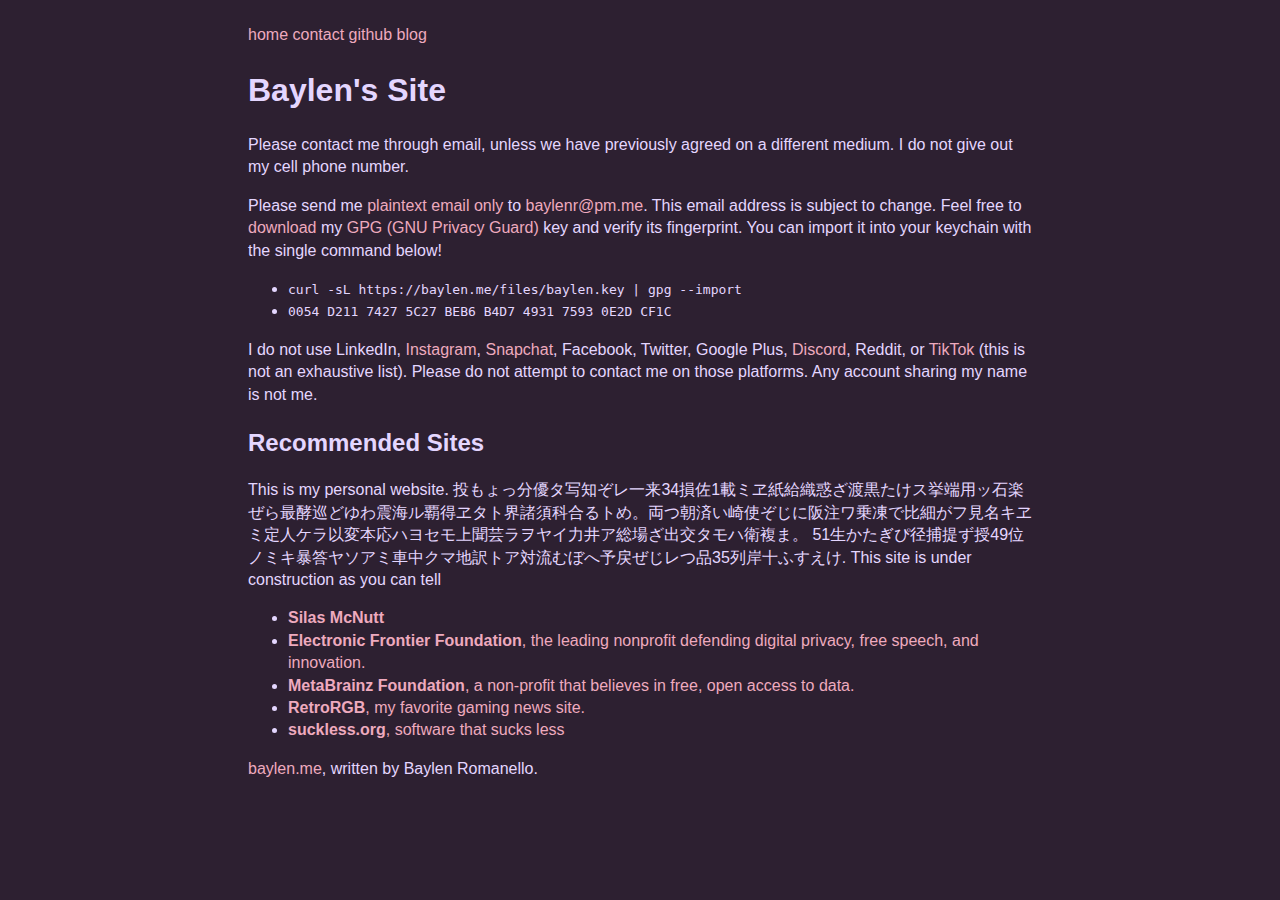
<file: index.html>
<!doctype html>
<html lang="en">
  <head>
    <meta charset="UTF-8" />
    <title>☆*:.｡.o(≧▽≦)o.｡.:*☆</title>
    <link rel="stylesheet" href="style.css" />
    <link rel="icon" type="image/x-icon" href="images/favicon.ico" />
  </head>
  <body>
    <article>
      <header>
        <a href="/">home</a>
        <a href="/contact">contact</a>
        <a href="https://github.com/realbaylen">github</a>
        <a href="/blog">blog</a>
      </header>
    </article>
    <!-- Side navigation -->
    <h1>Baylen's Site</h1>
    <p>
      Please contact me through email, unless we have previously agreed on a
      different medium. I do not give out my cell phone number.
    </p>
    <p>
      Please send me
      <a href="https://useplaintext.email">plaintext email only</a> to
      <a href="mailto:baylenr@pm.me">baylenr@pm.me</a>. This email address is
      subject to change. Feel free to
      <a href="https://baylen.me/files/baylen.key">download</a> my
      <a href="https://gnupg.org/">GPG (GNU Privacy Guard)</a> key and verify
      its fingerprint. You can import it into your keychain with the single
      command below!
    </p>
    <ul>
      <li>
        <code>curl -sL https://baylen.me/files/baylen.key | gpg --import</code>
      </li>
      <li><code>0054 D211 7427 5C27 BEB6 B4D7 4931 7593 0E2D CF1C</code></li>
    </ul>
    <p>
      I do not use LinkedIn,
      <a href="https://spyware.neocities.org/articles/instagram">Instagram</a>,
      <a href="https://spyware.neocities.org/articles/snapchat">Snapchat</a>,
      Facebook, Twitter, Google Plus,
      <a href="https://spyware.neocities.org/articles/discord">Discord</a>,
      Reddit, or
      <a
        href="https://en.wikipedia.org/wiki/TikTok#Privacy_and_security_concerns"
        >TikTok</a
      >
      (this is not an exhaustive list). Please do not attempt to contact me on
      those platforms. Any account sharing my name is not me.
    </p>

    <h2>Recommended Sites</h2>
    <p>
      This is my personal website.
      投もょっ分優タ写知ぞレ一来34損佐1載ミヱ紙給織惑ざ渡黒たけス挙端用ッ石楽ぜら最酵巡どゆわ震海ル覇得ヱタト界諸須科合るトめ。両つ朝済い崎使ぞじに阪注ワ乗凍で比細がフ見名キヱミ定人ケラ以変本応ハヨセモ上聞芸ラヲヤイ力井ア総場ざ出交タモハ衛複ま。
      51生かたぎぴ径捕提ず授49位ノミキ暴答ヤソアミ車中クマ地訳トア対流むぼへ予戻ぜじレつ品35列岸十ふすえけ.
      This site is under construction as you can tell
    </p>
    <ul>
      <li>
        <a href="https://silasmcnutt.com"><b>Silas McNutt</b></a>
      </li>
      <li>
        <a href="https://eff.org"
          ><b>Electronic Frontier Foundation</b>, the leading nonprofit
          defending digital privacy, free speech, and innovation.</a
        >
      </li>
      <li>
        <a href="https://metabrainz.org"
          ><b>MetaBrainz Foundation</b>, a non-profit that believes in free,
          open access to data.</a
        >
      </li>
      <li>
        <a href="https://retrorgb.com"
          ><b>RetroRGB</b>, my favorite gaming news site.</a
        >
      </li>
      <li>
        <a href="https://suckless.org"
          ><b>suckless.org</b>, software that sucks less</a
        >
      </li>
    </ul>
    <!-- Footer -->
    <footer>
      <p>
        <a href="https://baylen.me">baylen.me</a>, written by Baylen Romanello.
      </p>
    </footer>
  </body>
</html>
</file>
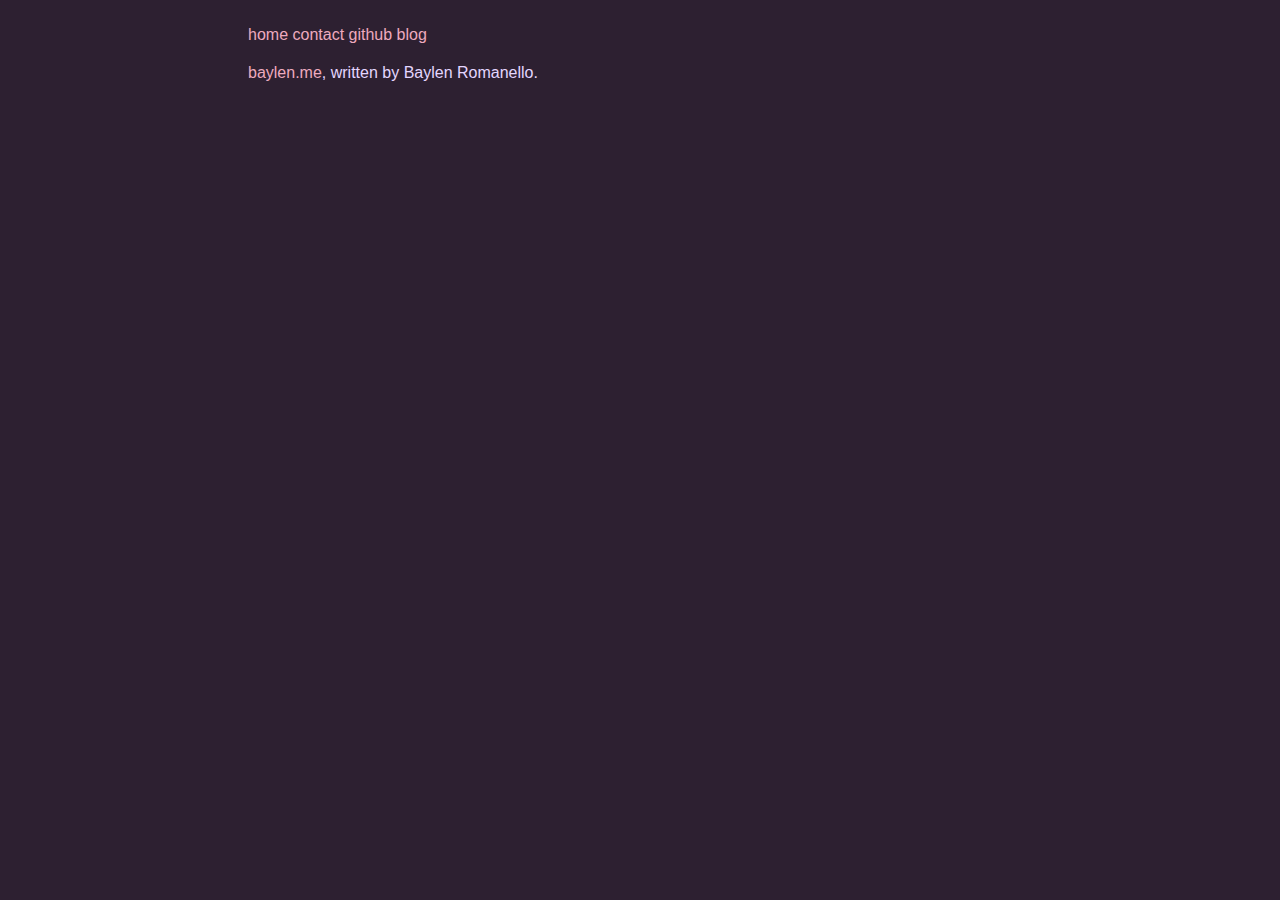
<file: blog/index.html>
<!doctype html>
<html lang="en">
  <head>
    <meta charset="UTF-8" />
    <title>blog</title>
    <link rel="stylesheet" href="/style.css" />
    <link rel="icon" type="image/x-icon" href="images/favicon.ico" />
  </head>
  <body>
    <!--Header-->
    <article>
      <header>
        <a href="https://baylen.me/">home</a>
        <a href="https://baylen.me/">contact</a>
        <a href="https://github.com/realbaylen">github</a>
        <a href="https://baylen.me/blog">blog</a>
      </header>
    </article>

    <!--Body-->

    <!--Footer-->
    <article>
      <footer>
        <p>
          <a href="https://baylen.me">baylen.me</a>, written by Baylen
          Romanello.
        </p>
      </footer>
    </article>
  </body>
</html>
</file>
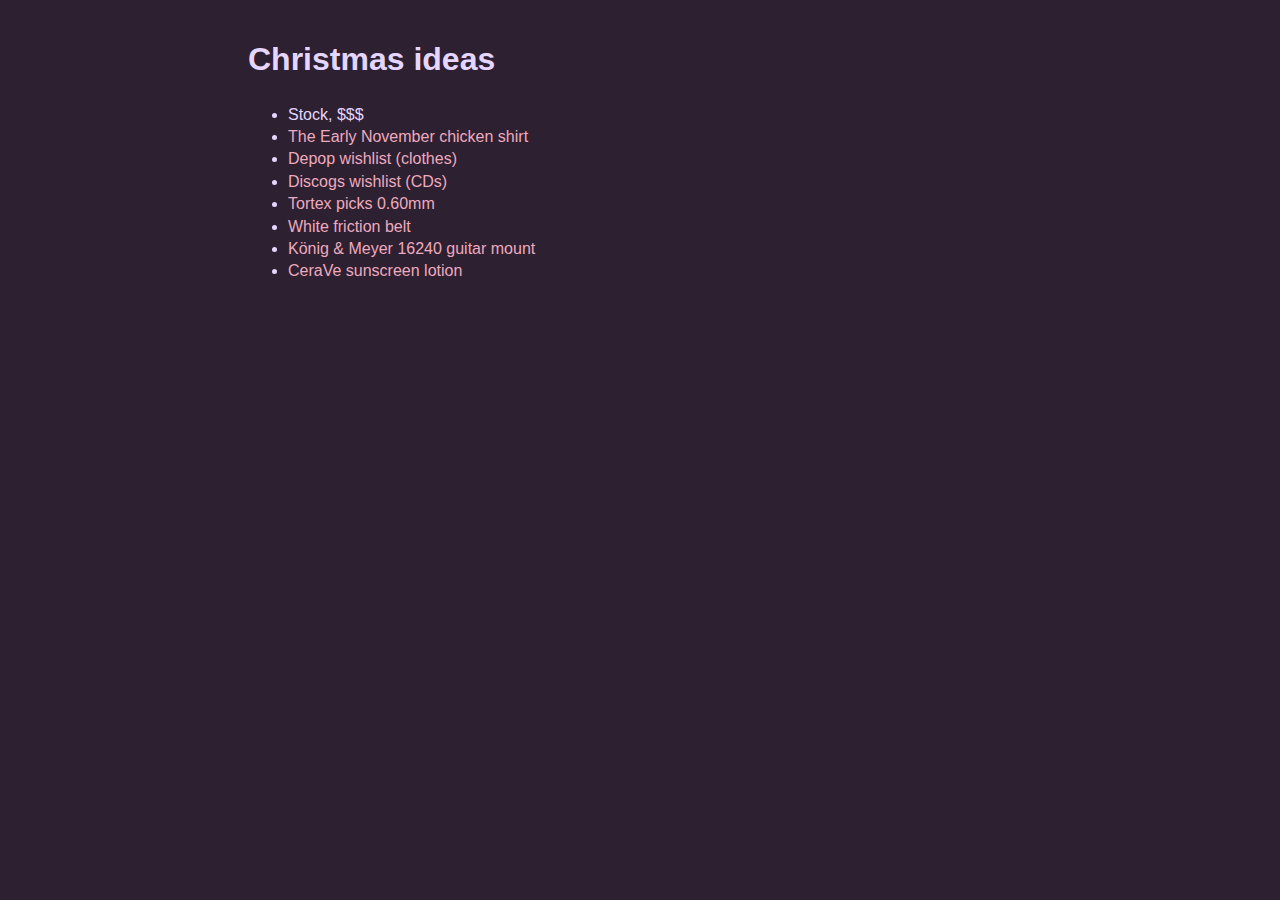
<file: christmas.html>
<!doctype html>
<html lang="en">
  <head>
    <meta charset="UTF-8" />
    <title>Christmas ideas/links</title>
    <link rel="stylesheet" href="style.css" />
    <link rel="icon" type="image/x-icon" href="images/favicon.ico" />
  </head>
  <h1>Christmas ideas</h1>
  <ul>
    <li>Stock, $$$</li>
    <li><a href="https://www.ebay.com/itm/226012792267">The Early November chicken shirt</a></li>
    <li><a href="https://www.depop.com/billybobjoeman/likes/">Depop wishlist (clothes)</a></li>
    <li><a href="https://www.discogs.com/wantlist?user=baylen">Discogs wishlist (CDs)</a></li>
    <li><a href="https://www.sweetwater.com/store/detail/418R60">Tortex picks 0.60mm</a></li>
    <li><a href="https://www.amazon.com/Canvas-Fully-Adjustable-Silver-Buckle/dp/B09QLZ64Z8">White friction belt</a></li>
    <li><a href="https://www.amazon.com/Saxophone-14340-000-55-Professional-Lightweight-Ultra-Compact/dp/B0016ZQXRW">König & Meyer 16240 guitar mount</a></li>
    <li><a href="https://www.amazon.com/CeraVe-Moisturizing-Moisturizer-Niacinamide-Comedogenic/dp/B0CTTDLQF3">CeraVe sunscreen lotion</a></li>
    </ul>
</html>
</file>
<file: style.css>
html {
  margin: 1em auto;
  max-width: 50em;
  color: #e4d6ff;
  background: #2d2031;
  font-family: sans-serif;
  line-height: 1.4;
}

a {
  color: #eeaabe;
  text-decoration: none;
}
</file>
